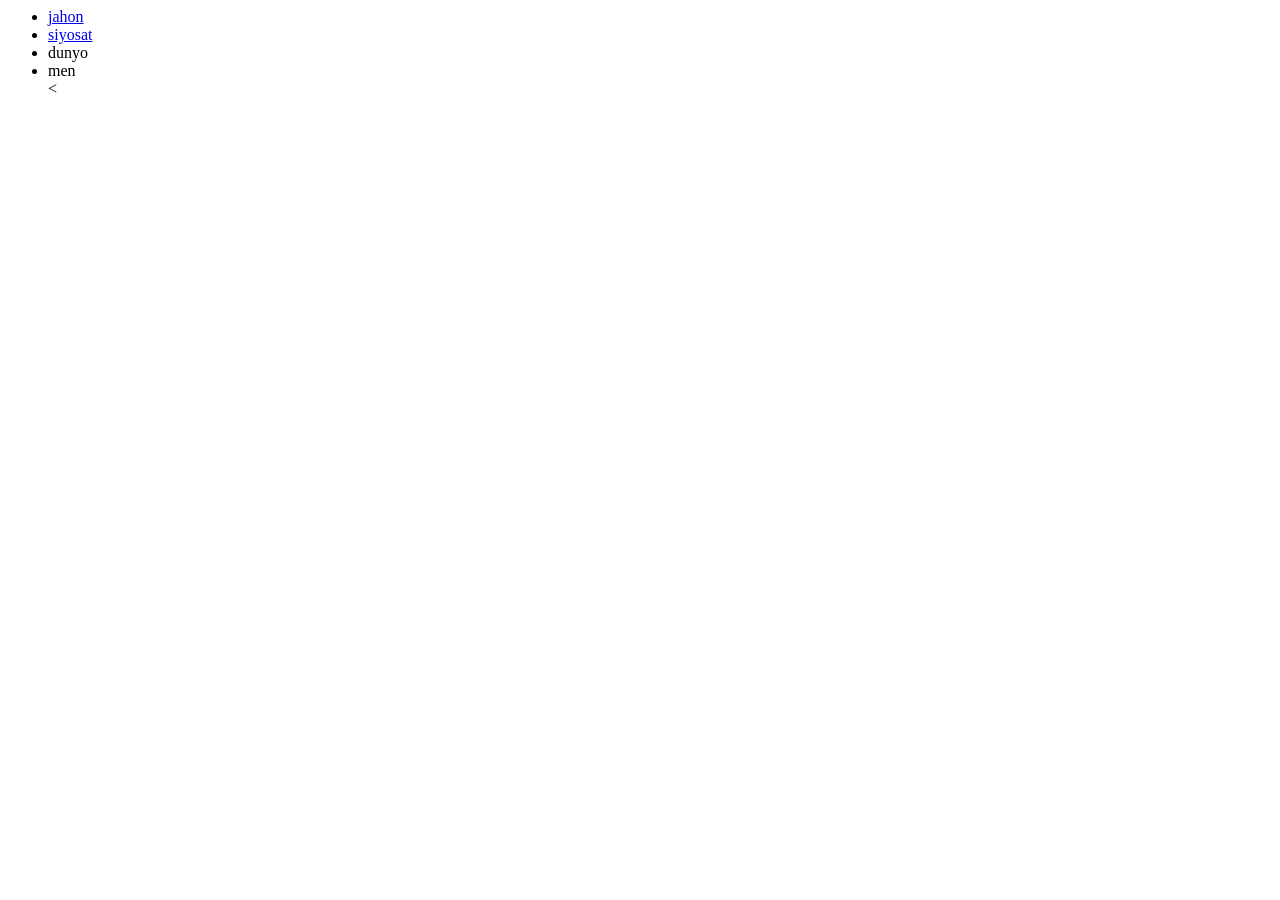
<file: 12-AMALIY MASHGULOT/index.html>
<html lang="en">
<head>
	
	<title>  </title>
	<link rel="stylesheet" type="text/css" href="style.css">
</head>
<body>
<div>
	<ul>
		<li>
			<a href="papka/jahon.html">jahon</a>

			<li>
				<a href="papka/siyosat.html">siyosat</a> 
			</li>
			<li>dunyo</li>
	
		<li>men</li>
		
<


	</ul>

</div>
</body>
</html>
</file>
<file: 12-AMALIY MASHGULOT/style.css>
margin: 30;
}
div{
	ul{
	display: flex;
	background-color: #dae0e5;
}
li{
	color: white;
	margin: 6px auto;
	padding: 5px;
	list-style:none;
	background-color: #469aec;
	border-radius: 5px;
}
</file>
